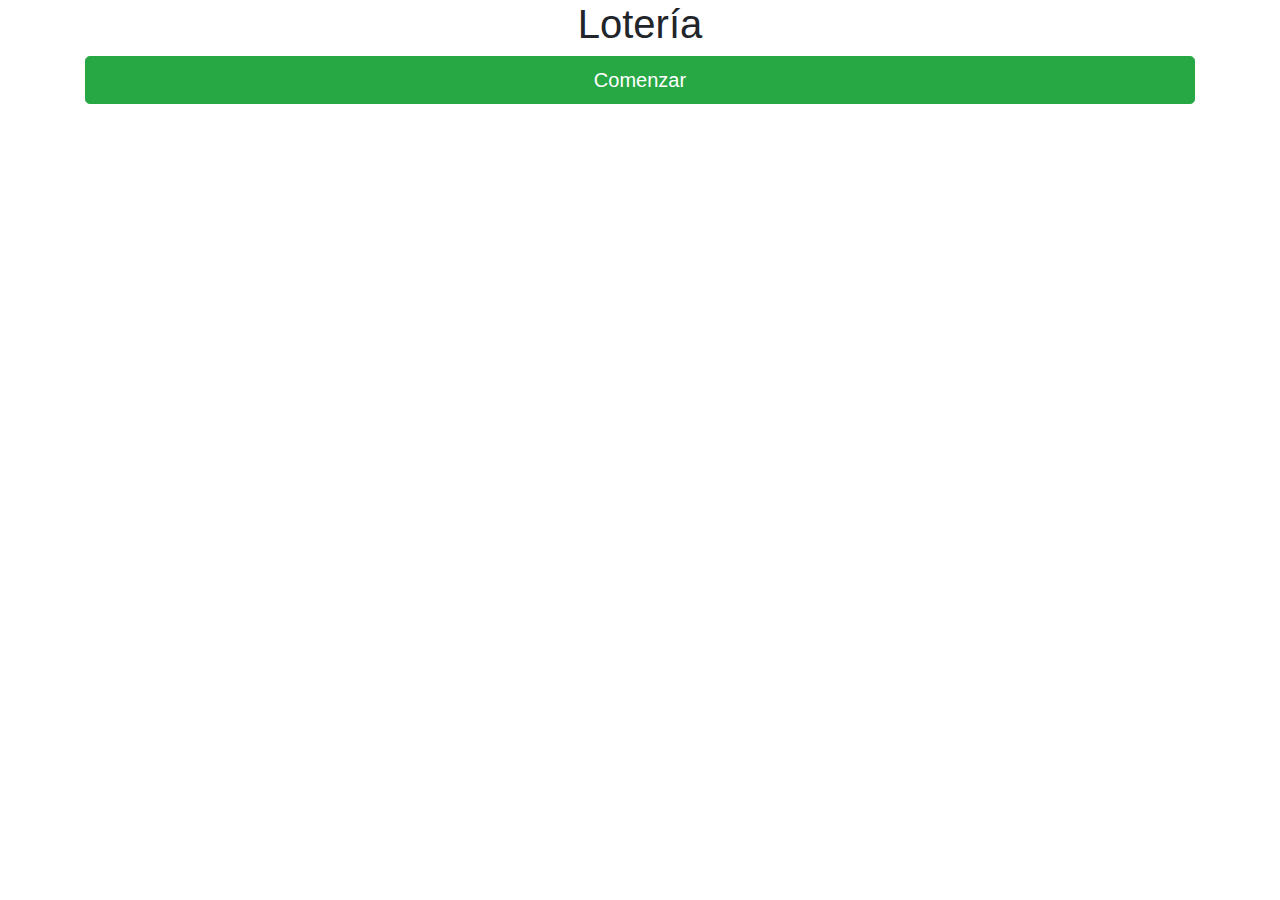
<file: loteria/index.html>
<!DOCTYPE html>

<html lang="es">

<head>

<meta charset="UTF-8">

<meta name="viewport" content="width=device-width, initial-scale=1.0">

<meta http-equiv="X-UA-Compatible" content="ie=edge">

<link rel="stylesheet" href="estilos.css">

<link rel="stylesheet" href="https://stackpath.bootstrapcdn.com/bootstrap/4.3.1/css/bootstrap.min.css" integrity="sha384-ggOyR0iXCbMQv3Xipma34MD+dH/1fQ784/j6cY/iJTQUOhcWr7x9JvoRxT2MZw1T" crossorigin="anonymous">

<title>Lotería</title>

</head>

<body>

<section class="container text-center">

<h1>Lotería</h1>

<input type="button" id="button" class="btn btn-success btn-lg btn-block" value="Comenzar"></input>

</section>

<section id="contenido" class="container">

<div>

<button id="btnChoose" class="btn btn-primary">¿Te sientes con suerte?</button>

</div>

<div>



<div id="result"></div>

<div id="drawnBox"><h2>Elegidos:</h2>

<div id="drawn"></div>

</div>

</div>

</section>

<script src="https://d3js.org/d3.v3.min.js"></script>

<script src="https://code.jquery.com/jquery-2.2.4.min.js" integrity="sha256-BbhdlvQf/xTY9gja0Dq3HiwQF8LaCRTXxZKRutelT44=" crossorigin="anonymous"></script>

<script src="main.js" charset="UTF-8"></script>

</body>

</html>
</file>
<file: loteria/estilos.css>
body {

font: sans-serif;

}

button {

font-size: 8pt;

}

#result {

font-size: 50pt;

width: 50%;

float: left;

}



.option {

font-size: 18pt;

fill: steelblue;

font-family: sans-serif;

}

#drawnBox {

width: 40%;

float:left;



}

.option.drawn {

fill: grey;

}

.option.selected, .option.selected.drawn {

fill: red;

}
</file>
